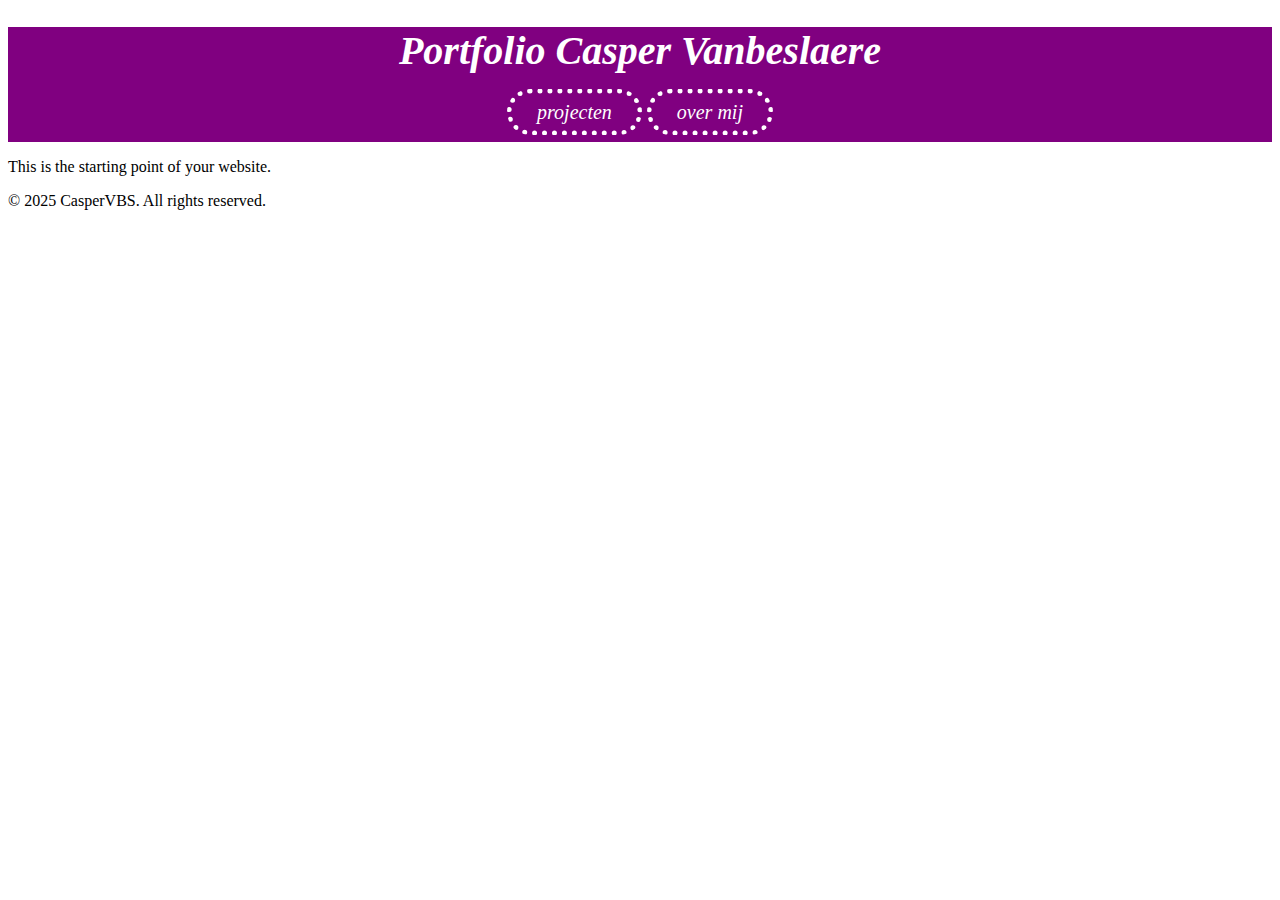
<file: main.html>
<!DOCTYPE html>
<html lang="en">
<head>
    <meta charset="UTF-8">
    <meta name="viewport" content="width=device-width, initial-scale=1.0">
    <link rel="stylesheet" href="main.css">
    <title>CasperVBS</title>
</head>
<body>
    <header>
        
        <h1>Portfolio Casper Vanbeslaere</h1>
        <div id="navigatie">
            <a class="Nav_buttons" href="projects.html">projecten</a>
            <a class="Nav_buttons" href="over.html">over mij</a>
        </div>
    </header>
    <main>
        <p>This is the starting point of your website.</p>
    </main>
    <footer>
        <p>&copy; 2025 CasperVBS. All rights reserved.</p>
    </footer>
</body>
</file>
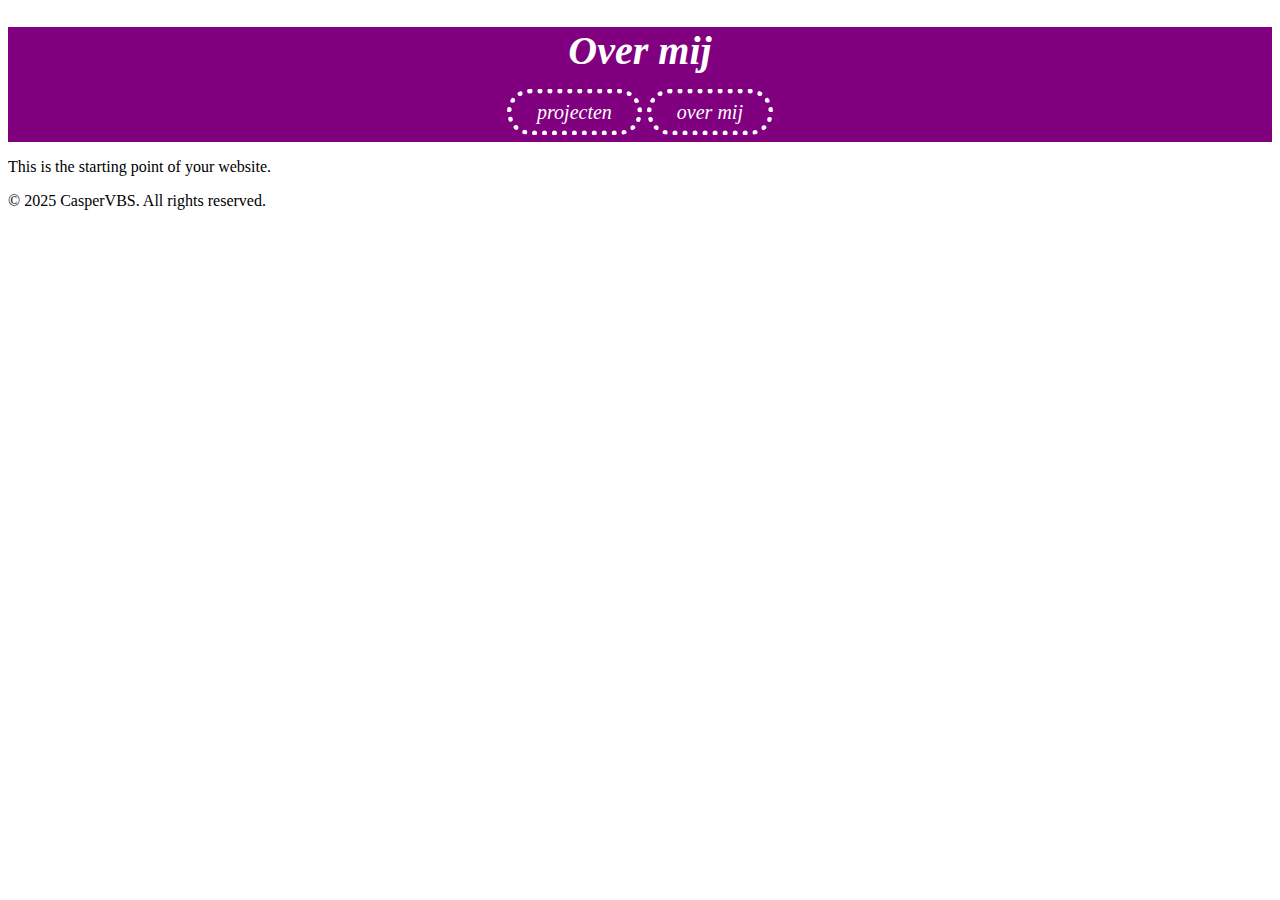
<file: over.html>
<!DOCTYPE html>
<html lang="en">
<head>
    <meta charset="UTF-8">
    <meta name="viewport" content="width=device-width, initial-scale=1.0">
    <link rel="stylesheet" href="main.css">
    <title>CasperVBS</title>
</head>
<body>
    <header>
        
        <h1>Over mij</h1>
        <div id="navigatie">
            <a class="Nav_buttons" href="projects.html">projecten</a>
            <a class="Nav_buttons" href="over.html">over mij</a>
        </div>
    </header>
    <main>
        <p>This is the starting point of your website.</p>
    </main>
    <footer>
        <p>&copy; 2025 CasperVBS. All rights reserved.</p>
    </footer>
</body>
</file>
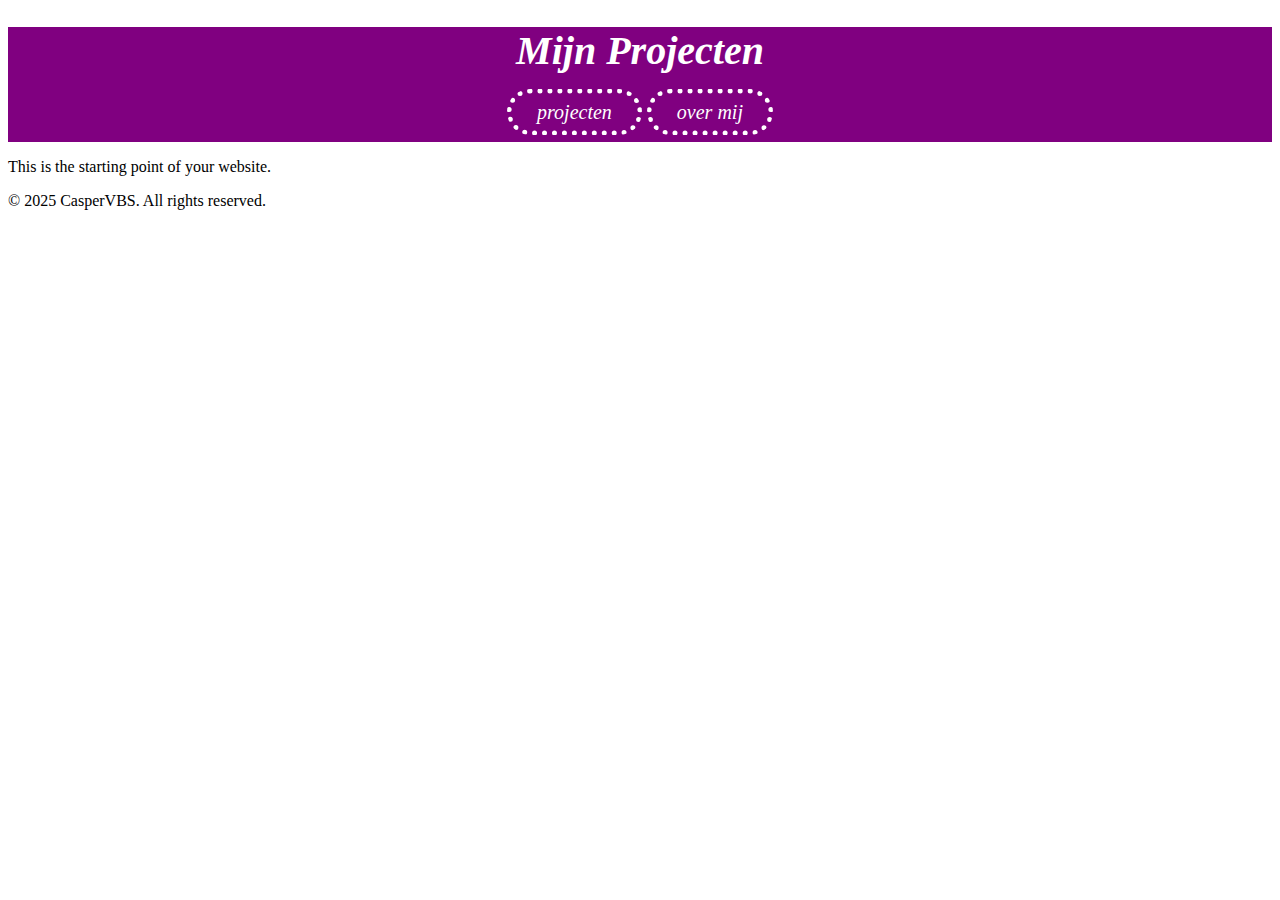
<file: projects.html>
<!DOCTYPE html>
<html lang="en">
<head>
    <meta charset="UTF-8">
    <meta name="viewport" content="width=device-width, initial-scale=1.0">
    <link rel="stylesheet" href="main.css">
    <title>CasperVBS</title>
</head>
<body>
    <header>
        
        <h1>Mijn Projecten</h1>
        <div id="navigatie">
            <a class="Nav_buttons" href="projects.html">projecten</a>
            <a class="Nav_buttons" href="over.html">over mij</a>
        </div>
    </header>
    <main>
        <p>This is the starting point of your website.</p>
    </main>
    <footer>
        <p>&copy; 2025 CasperVBS. All rights reserved.</p>
    </footer>
</body>
</file>
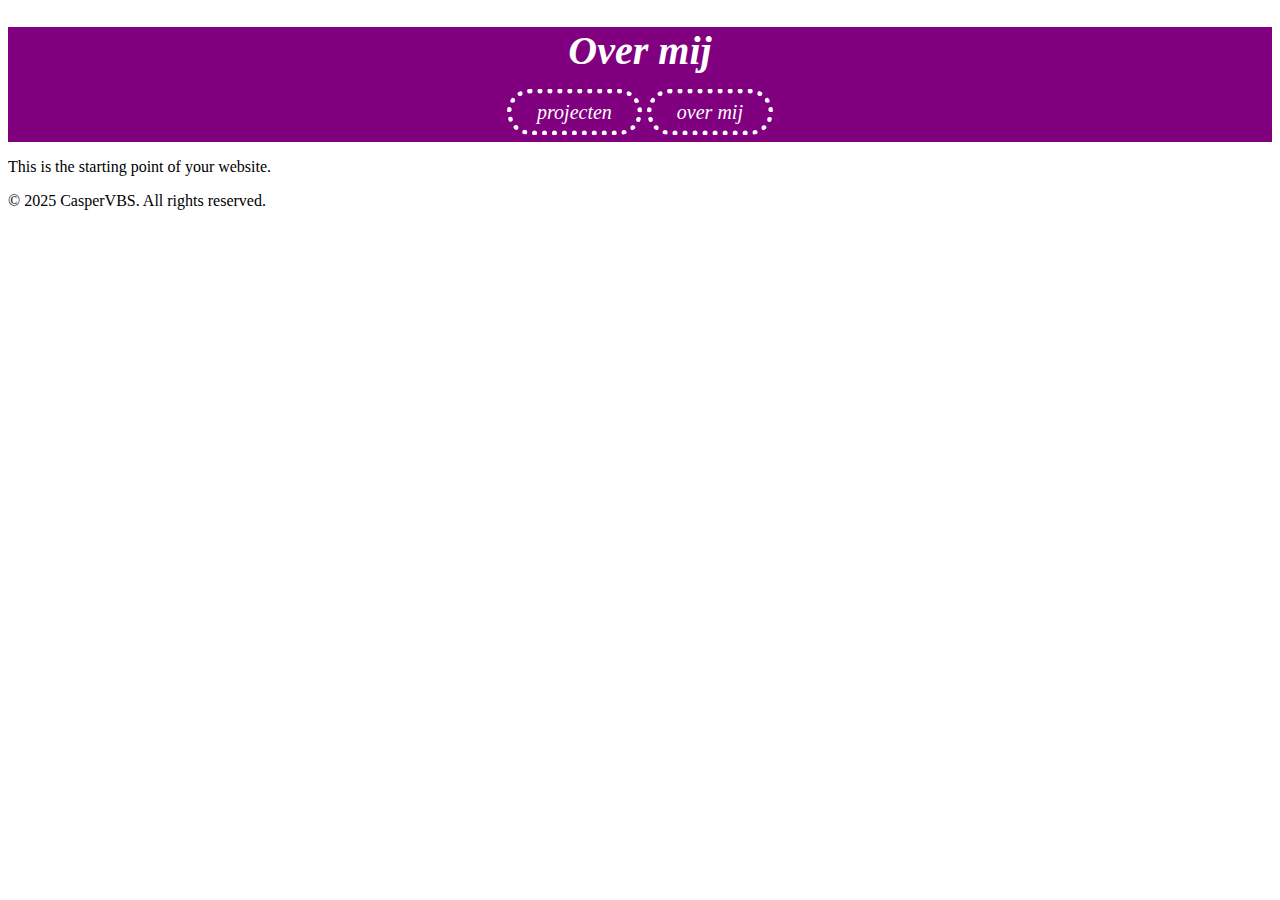
<file: html/over.html>
<!DOCTYPE html>
<html lang="en">
<head>
    <meta charset="UTF-8">
    <meta name="viewport" content="width=device-width, initial-scale=1.0">
    <link rel="stylesheet" href="../main.css">
    <title>CasperVBS</title>
</head>
<body>
    <header>
        
        <h1>Over mij</h1>
        <div id="navigatie">
            <a class="Nav_buttons" href="projects.html">projecten</a>
            <a class="Nav_buttons" href="over.html">over mij</a>
        </div>
    </header>
    <main>
        <p>This is the starting point of your website.</p>
    </main>
    <footer>
        <p>&copy; 2025 CasperVBS. All rights reserved.</p>
    </footer>
</body>
</file>
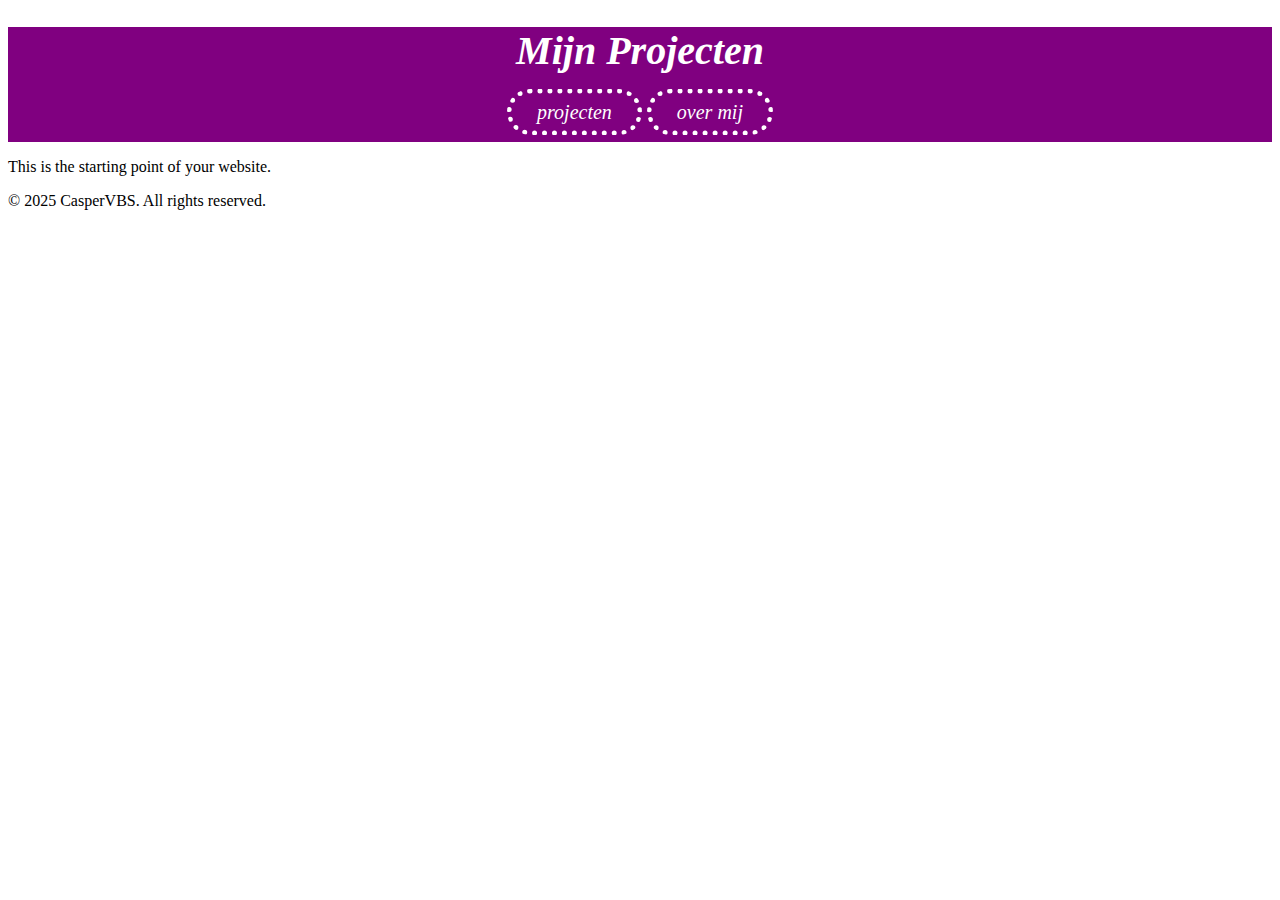
<file: html/projects.html>
<!DOCTYPE html>
<html lang="en">
<head>
    <meta charset="UTF-8">
    <meta name="viewport" content="width=device-width, initial-scale=1.0">
    <link rel="stylesheet" href="../main.css">
    <title>CasperVBS</title>
</head>
<body>
    <header>
        
        <h1>Mijn Projecten</h1>
        <div id="navigatie">
            <a class="Nav_buttons" href="projects.html">projecten</a>
            <a class="Nav_buttons" href="over.html">over mij</a>
        </div>
    </header>
    <main>
        <p>This is the starting point of your website.</p>
    </main>
    <footer>
        <p>&copy; 2025 CasperVBS. All rights reserved.</p>
    </footer>
</body>
</file>
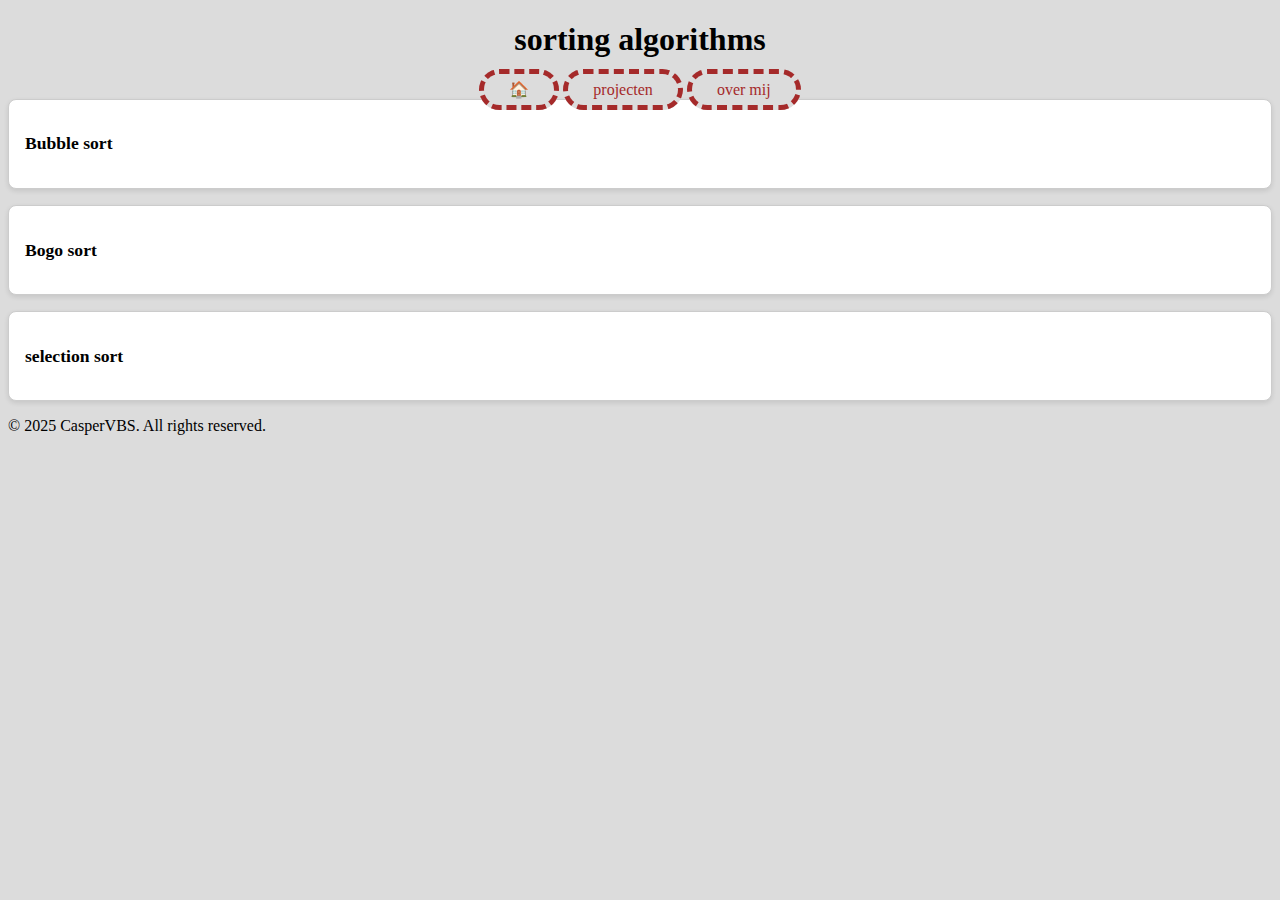
<file: html/sorting_algoritmes.html>
<!DOCTYPE html>
<html lang="en">
<head>
    <meta charset="UTF-8">
    <meta name="viewport" content="width=device-width, initial-scale=1.0">
    <link rel="stylesheet" href="../css/sorting.css">
    <title>CasperVBS</title>
</head>
<body>
    <header>
        
        <h1 id="title">sorting algorithms</h1>
        <div id="navigatie">
            <a class="Nav_buttons" href="../main.html">🏠</a>
            <a class="Nav_buttons" href="projects.html">projecten</a>
            <a class="Nav_buttons" href="over.html">over mij</a>
        </div>
    </header>
    <main>
        <details>
            <summary>
                <p>Bubble sort</p>
            </summary>
            <div class="colap_text">
                <p>
                    Bubble sort is a very simple sorting algorithm, the drawback of bubble sort is that It is quit slow for larger data sets. It works by going through an array and swapping and swapping the adjunct elements, if they are in the wrong order. 
                </p>
                <p><strong>The algorithm:</strong></p>
                <ul>
                    <li><p>1. This sorting algorithm works by doing multiple passes through an array.</p> </li>
                    <li><p>2. Compare the current element whit the next one</p></li>
                    <ul>
                        <li><p>If they are not in the correct order, swap them</p></li>
                        <li><p>Move to the next pair of elements</p></li>
                    </ul>
                    <li><p>3.Repeat step 2 until you reach the end of the array</p></li>
                    <li><p>4.Repeat step 1-3  but each time the last sorted element. (since it's already in the correct position). </p></li>
                    <li><p>5. Continue until you make a full pass without any swaps, at that point, the array is sorted.</p></li>
                </ul>
                <p><strong>An example in python</strong></p>
                <script src="https://gist.github.com/CasperVBS/89cb2108769cebb8a5aece15cc638612.js"></script>
         </div>
        
        </details>
        <details>
            <summary>
                <p>Bogo sort</p>
            </summary>
            <div class="colap_text">
                <p>Bogosort, also known as stupid sort, is a sorting algorithm that was created as a joke. It is the most inefficient sorting algorithm that exist. However, the running joke is that it could theoretically be the best sorting algorithm, if it happens to sort a list correctly in one random shuffle. In practice it usually takes a lot of time and most likely never finish sorting a list. This is because the algorithm works by shuffling the array and checking if the array is sorted. </p>
                <p><strong>The algorithm:</strong></p>
                <ul>
                    <li><p>1. Shuffle the array in a random order </p></li>
                    <li><p>2. Check if the array is sorted</p></li>
                    <ul>
                        <li><p>No: repeat stap 1</p></li>
                        <li><p>Yes: the array is sorted</p></li>
                    </ul>
                </ul>
                <p><strong>An example in python</strong></p>
                <script src="https://gist.github.com/CasperVBS/beaa59e3042d9fdfe19951de6b2c3351.js"></script>
         </div>
        
        </details>

        
        <details>
            <summary>
                <p>selection sort</p>
            </summary>
            <div class="colap_text">
                <p>Selection sort is another very simple sorting algorithm that works by repeatedly selecting the smallest element and placing it at the front of the array. You can visualize it like sorting a deck of cards using two groups: the sorted cards and the unsorted cards. Each time you find the smallest card in the unsorted group, you move it to the sorted pile. The only difference is that, in code, we use one array instead of two separate groups.</p>
                <p><strong>The algorithm:</strong></p>
                <ul>
                    <li><p>1. This sorting algorithm works by repeatedly selecting the smallest element from the unsorted part of the array.</p></li>
                    <li><p>2. Start at the first index.</p></li>
                    <ul>
                        <li><p>Search through the rest of the array to find the smallest element.</p></li>
                        <li><p>Swap it with the element at the current index.</p></li>
                    </ul>
                    <li><p>3. Move to the next index and repeat step 2.</p></li>
                    <li><p>4. Continue until the whole array is sorted.</p></li>
                </ul>
                <p><strong>An example in python</strong></p>
                <script src="https://gist.github.com/CasperVBS/d3e3edfd839bebce66493c62eff13432.js"></script>
         </div>
        
        </details>
    </main>
    <footer>
        <p>&copy; 2025 CasperVBS. All rights reserved.</p>
    </footer>
</body>
</file>
<file: main.css>
header {
    background-color: purple;
    color: white;
    font-size: 20px;
    text-align: center;
    font-style: oblique;
    padding-bottom: 18px;
}

.Nav_buttons {
    border-style: dotted;
    padding: 7px 25px;    
    color: white;
    border-width: 5px;
    border-radius: 25px;
    text-align: center;
    text-decoration: none;
}

.Nav_buttons:hover{
    border-color: aqua;
    color: aqua;
}
</file>
<file: css/sorting.css>
* {
    background-color: gainsboro
}

#title{
    text-align: center;
    text-shadow: 100mm;
    color: black;
}

.Nav_buttons {
    border-style: dashed;
    padding: 7px 25px;    
    color: brown;
    border-width: 5px;
    border-radius: 25px;
    text-align: center;
    text-decoration: none;
}

.Nav_buttons:hover{
    border-color: aqua;
    color: aqua;
}

#navigatie {
    text-align: center;
}

details {
    background-color: white;
    border: 1px solid #ccc;
    border-radius: 8px;
    padding: 1rem;
    margin-bottom: 1rem;
    box-shadow: 0 2px 5px rgba(0,0,0,0.1);
    transition: all 0.3s ease;
  }

  summary {
    font-weight: bold;
    cursor: pointer;
    font-size: 1.1rem;
    outline: none;
    list-style: none;
    background-color: white;   
  }
  details[open] p {
    background-color: #eef6ff;
    font-size: large;
  }

  details:not([open]) p {
    background-color: white;
    
  }

  summary:hover {
    color: #007BFF;
  }

  details[open] {
    background-color: #eef6ff;
    border-color: #007BFF;
  }

.colap_text  {
    background-color: #eef6ff;
    
    
}
.colap_text * {
    background-color: #eef6ff;
    
    
}
</file>
